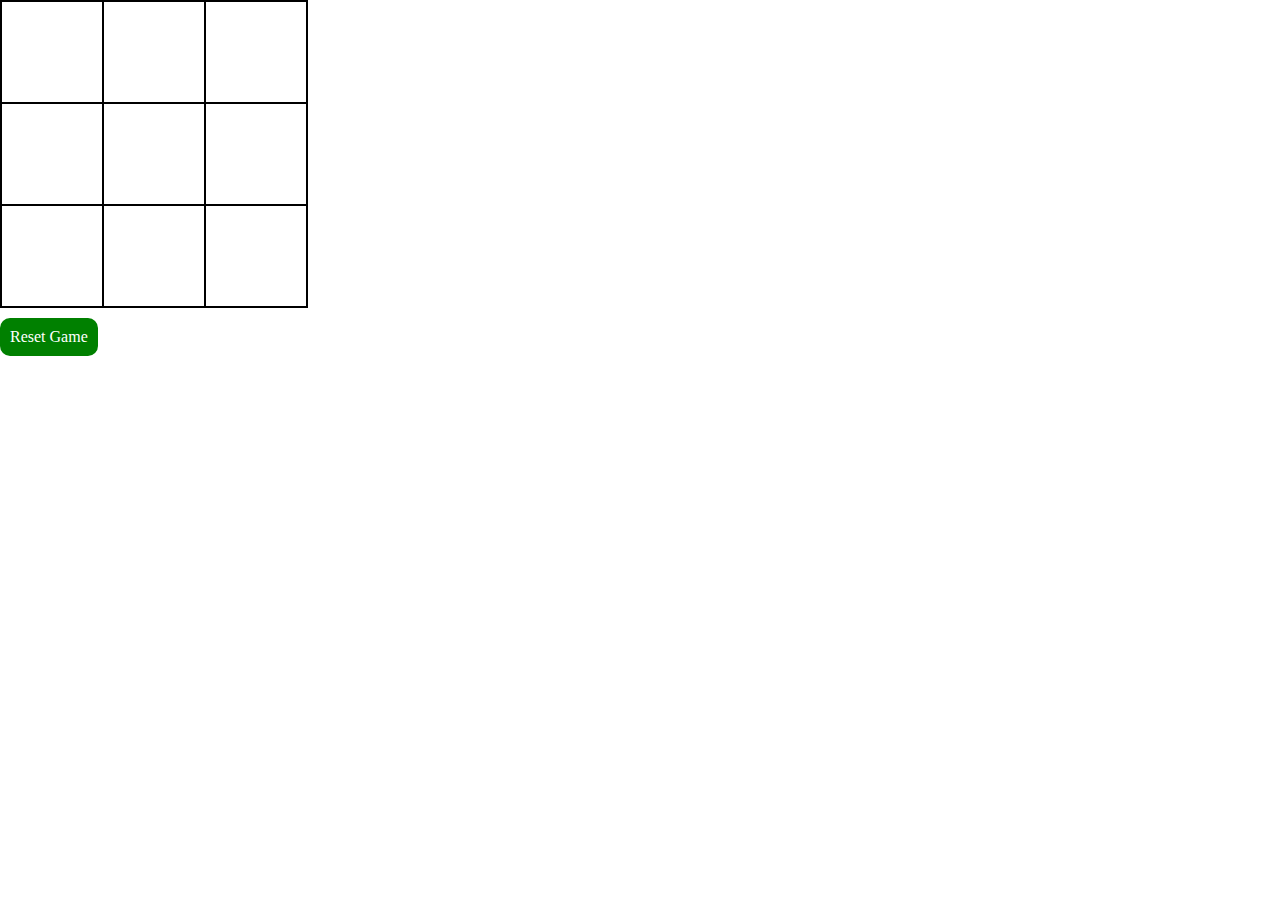
<file: index.html>
<!DOCTYPE html>
<html lang="en">
<head>
    <meta charset="UTF-8">
    <meta name="viewport" content="width=device-width, initial-scale=1.0">
    <link rel="stylesheet" href="normalize.css">
    <link rel="stylesheet" href='styles.css'>
    <script src="scripts.js" defer></script>
    <title>Tic Tac Toe</title>
</head>
<body>
    <div id="gameContainer"></div>
</body>
</html>
</file>
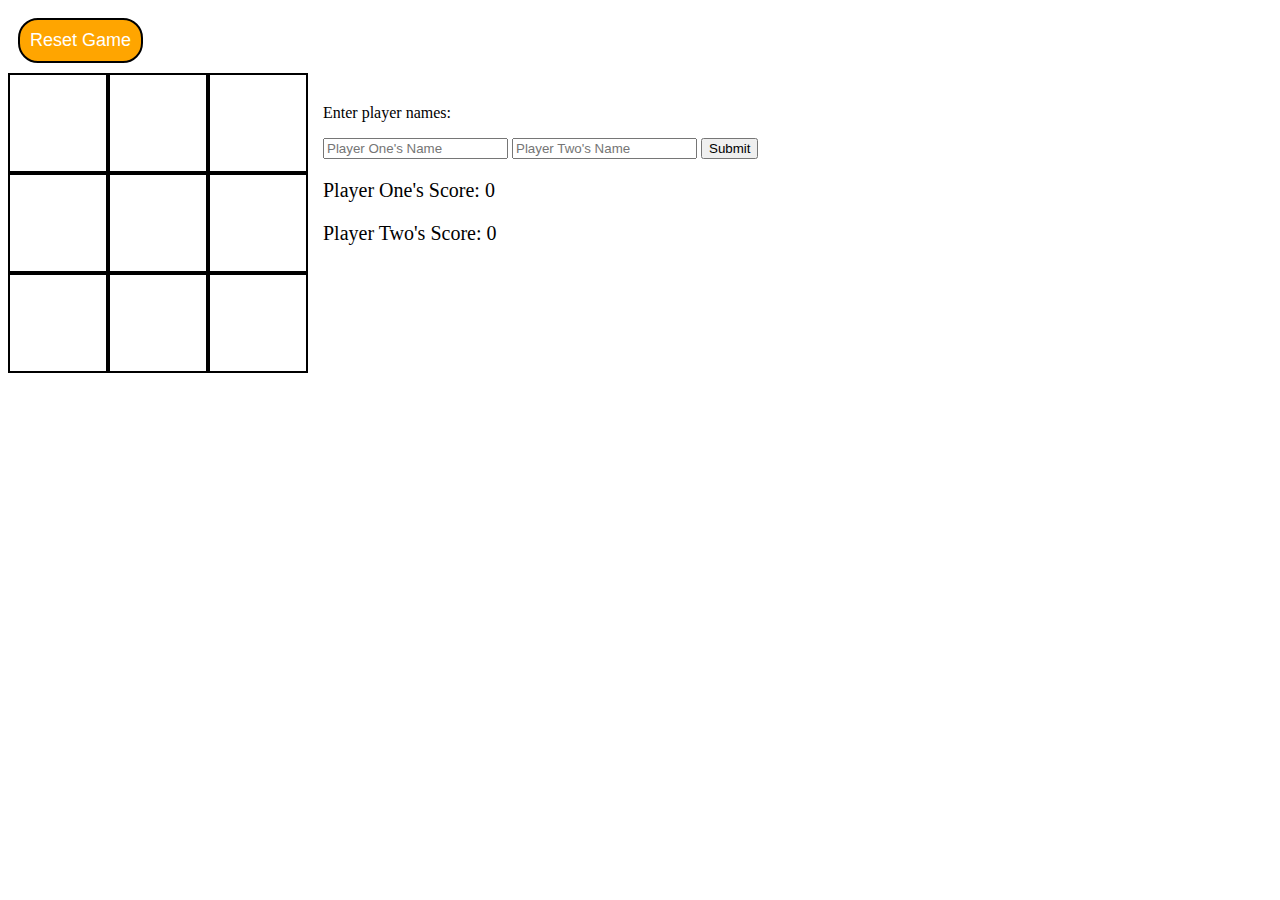
<file: old-code-from-2021/index.html>
<!DOCTYPE html>
<html>
    <head>
        <link rel="stylesheet" type="text/css" href="mystyles.css" />
    </head>
    <body>
        <button class="resetButton" id="resetButton">Reset Game</button><br>
        <div class='fullWrap' id='fullWrap'>
            <div class='wrapper'>
                <button class="one" id='one'></button>
                <button class="one" id='two'></button>
                <button class="one" id='three'></button>
                <button class="one" id='four'></button>
                <button class="one" id='five'></button>
                <button class="one" id='six'></button>
                <button class="one" id='seven'></button>
                <button class="one" id='eight'></button>
                <button class="one" id='nine'></button>
            </div>
            <div class="other" id="other">
                <div id='nameSetter'>
                <p>Enter player names:</p>
                <input id="playerOneName" type="text" placeholder="Player One's Name">
                <input id="playerTwoName" type="text" placeholder="Player Two's Name">
                <button type="submit" onclick="returnPlayerNames()">Submit</button>
                <br>
                </div>
                <div class="score" id="score"></div>

                <div class="winner" id="winner"></div>
            
            </div>
        </div>
        <script type="text/javascript" src="myscripts.js"></script>
    </body>
</html>
</file>
<file: styles.css>
.gameContainer {
    width: 306px;
    height: 306px;
    border: 1px solid black;
    display: flex;
    flex-direction: row;
    flex-wrap: wrap;
}

.gameSquare {
    width: 100px;
    height: 100px;
    border: 1px solid black;
    display: flex;
    flex-direction: row;
    justify-content: center;
    align-items: center;
    font-size: 3rem;
    font-family: Arial, Helvetica, sans-serif;
}

.resetButton {
    background-color: green;
    padding: 10px;
    border-radius: 10px;
    border: none;
    color: white;
    margin-top: 10px;
}
</file>
<file: old-code-from-2021/mystyles.css>
.one {
    display: block;
    width: 100px;
    height: 100px;
    text-align: center;
    font-size: 25px;
    margin-left: auto;
    margin-right: auto;
    color: black;
    background-color: white;
    border: 2px solid black;
}

.other {
    display: block;
    margin-left: auto;
    margin-right: auto;
    width: 600px;
    margin: 15px;
}

.wrapper {
    display: grid;
    grid-template-columns: 100px 100px 100px;
    grid-template-rows: 100px 100px 100px;
    grid-template-areas:
    "one two three"
    "four five six"
    "seven eight nine";
}

.fullWrap {
    display: grid;
    grid-template-columns: 300px 600px;
    grid-template-areas: "wrapper other"
}

.resetButton {
    padding: 10px;
    margin: 10px;
    border: 2px solid black;
    background-color: orange;
    color: white;
    font-size: 18px;
    border-radius: 20px;
}

.winner {
    font-size: 20px;
    color: green;
}

.score {
    font-weight: 100;
    font-size: 20px;
}
</file>
